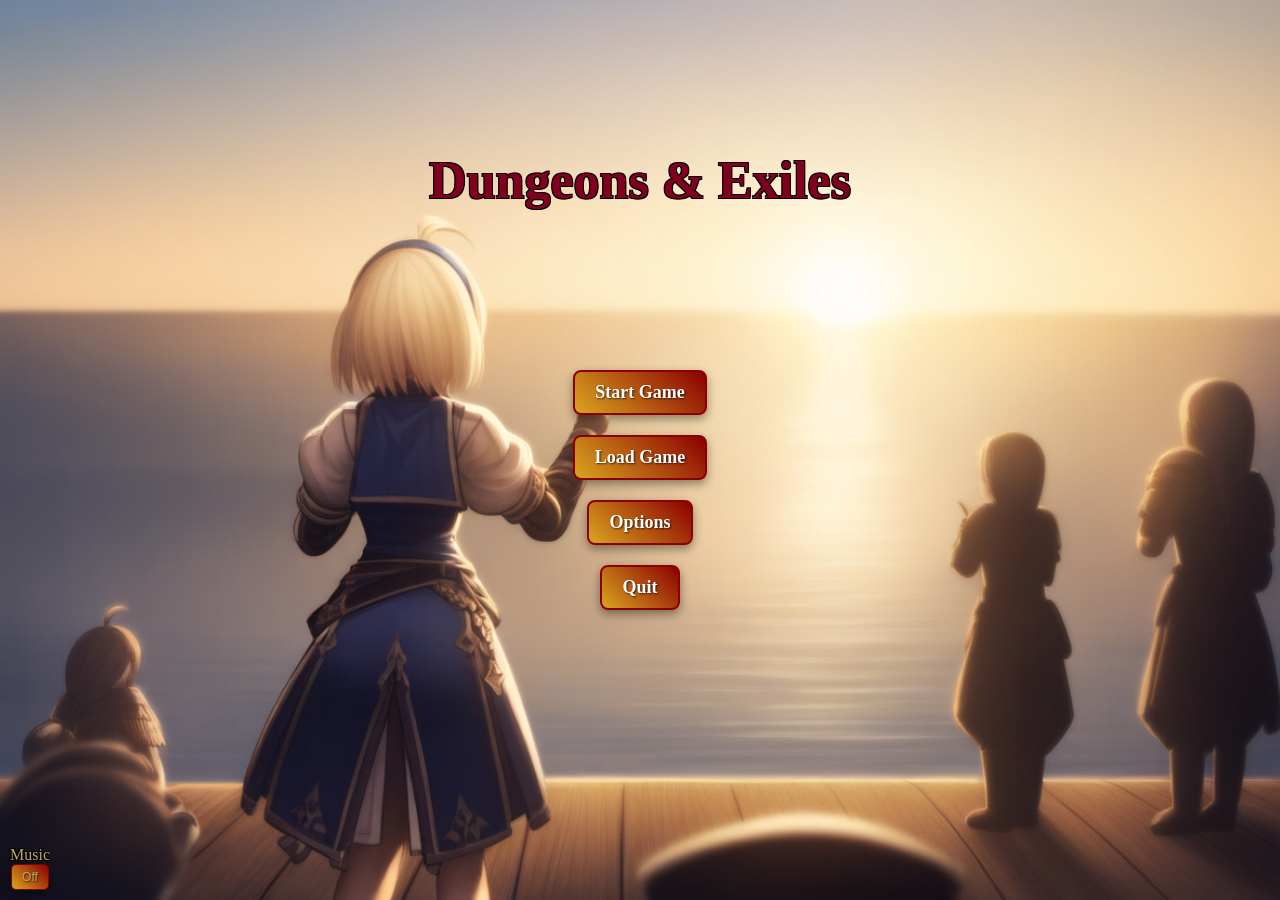
<file: 20250315/index.html>
<!DOCTYPE html>
<html lang="en">
<head>
    <meta charset="UTF-8">
    <meta name="viewport" content="width=device-width, initial-scale=1.0">
    <title>Dungeons & Exiles</title>
    <link rel="stylesheet" href="styles/button-middle-panel.css">
    <link rel="stylesheet" href="styles/button-music.css">
    <link rel="stylesheet" href="styles/button-title-menu.css">
    <link rel="stylesheet" href="styles/image-middle-panel.css">
    <link rel="stylesheet" href="styles/logs-middle-panel.css">
    <link rel="stylesheet" href="styles/menu-cheat.css">
    <link rel="stylesheet" href="styles/menu-X-close.css">
    <link rel="stylesheet" href="styles/menu-roll-panel.css">
    <link rel="stylesheet" href="styles/menu-enemy-panel.css">
    <link rel="stylesheet" href="styles/menu-action-panel.css">
    <link rel="stylesheet" href="styles/menu-story-panel.css">
    <link rel="stylesheet" href="styles/menu-status-panel.css">
    <link rel="stylesheet" href="styles/style-game-screen.css">
    <link rel="stylesheet" href="styles/style-left-panel.css">
    <link rel="stylesheet" href="styles/style-middle-panel.css">
    <link rel="stylesheet" href="styles/style-right-panel.css">
    <link rel="stylesheet" href="styles/style-title-screen.css">
    <link rel="stylesheet" href="styles/actions-clickables.css">
    <link rel="stylesheet" href="styles/window-cheat.css">
    <link rel="stylesheet" href="styles/window-delete.css">
    <link rel="stylesheet" href="styles/window-equip.css">
    <link rel="stylesheet" href="styles/window-item.css">
    <link rel="stylesheet" href="styles/window-status.css">
    <link rel="stylesheet" href="styles/window-profile.css">
    <link rel="stylesheet" href="styles/window-quit.css">
    <link rel="stylesheet" href="styles/window-quit-start-menu.css">
    <link rel="stylesheet" href="styles/window-save.css">
    <link rel="stylesheet" href="styles/window-load.css">
    <link rel="stylesheet" href="styles/styles.css">
</head>

<body>

    <!-- Main Menu -->
    <div class="start-screen" id="start-screen">
        <img src="images/title-overlay.png" alt="Title Overlay" class="background-image">
        <div class="menu">
            <h1 class="menu-title">Dungeons & Exiles</h1>
            <button class="menu-button" onclick="startGame()">Start Game</button>
            <button class="menu-button" onclick="loadGame_MainMenu()">Load Game</button>
            <button class="menu-button" onclick="openOptions()">Options</button>
            <button class="menu-button" onclick="quitGameStart()">Quit</button>
        </div>

        <!-- Music Toggle (On Main Screen) -->
        <div id="music-toggle-main" class="music-toggle">
            <p>Music</p>
            <button id="music-toggle-button-main" class="music-button" onclick="toggleMusic()">Off</button>
        </div>
    </div>
    <!-- END OF Main Menu -->

    <!-- Game Screen -->
    <div class="game-screen" id="game-screen" style="display: none;">
        <div class="game-container">
            <!-- Left Menu Panel -->
            <div class="menu-panel">
                <ul>
                    <li><a href="#" onclick="openProfileWindow(); return false;">Profile</a></li>
                    <li><a href="#" onclick="openStatusWindow(); return false;">Status</a></li>
                    <li><a href="#" onclick="openEquipWindow(); return false;">Equip</a></li>
                    <li><a href="#" onclick="openItemWindow()">Item</a></li>
                    <li><a href="#">Element Resist</a></li>
                    <li><a href="#">State Resist</a></li>
                    <li><a href="#">Records</a></li>
                    <li><a href="#">Options</a></li>
                    <li><a href="#" onclick="openSavePopup()">Save</a></li> <!-- Trigger Save Popup -->
                    <li><a href="#" onclick="openLoadPopup()">Load</a></li> <!-- Placeholder for Load Popup -->
                    <li><a href="#" onclick="quitGameGame()">Quit</a></li>
                </ul>
            </div>
        
            <!-- Fullscreen Background Overlay for Profile -->
            <div id="profile-window-overlay" class="profile-window-overlay" style="display: none;">
                <div class="profile-window-content">
                    <span class="profile-close" onclick="closeProfileWindow()">&times;</span>
                    <h2>Profile</h2>
                    <p>Name: <span class="character-name"></span></p>
                    <p>Class: <span class="character-class"></span></p>
                    <p>Race: <span class="character-race"></span></p>
                    <p>Level: <span class="character-level"></span></p>
                    
                    <hr>

                    <h3>Combat Stats</h3>
                    <p>ATK: <span id="character-atk"></span></p>
                    <p>HIT: <span id="character-hit"></span></p>
                    <p>CRI: <span id="character-cri"></span></p>
                    <p>APR: <span id="character-apr"></span></p>
                    <p>DR: <span id="character-dr"></span></p>
                    <p>AC: <span id="character-ac"></span></p>
                    <p>Damage Roll: <span id="character-damage-roll"></span></p>

                    <hr>

                    <h3>Abilities</h3>
                    <p>Strength: <span id="stat-strength"></span> (Modifier: <span id="stat-strength-mod">+3</span>)</p>
                    <p>Dexterity: <span id="stat-dexterity"></span> (Modifier: <span id="stat-dexterity-mod">+1</span>)</p>
                    <p>Constitution: <span id="stat-constitution"></span> (Modifier: <span id="stat-constitution-mod">+2</span>)</p>
                    <p>Intelligence: <span id="stat-intelligence"></span> (Modifier: <span id="stat-intelligence-mod">+0</span>)</p>
                    <p>Willpower: <span id="stat-willpower"></span> (Modifier: <span id="stat-willpower-mod">+1</span>)</p>
                    <p>Charisma: <span id="stat-charisma"></span> (Modifier: <span id="stat-charisma-mod">-1</span>)</p>
                </div>
            </div>
			
			<div id="status-window-overlay" class="status-window-overlay" style="display: none;">
				<div class="status-window-content">
					<span class="status-close" onclick="closeStatusWindow()">&times;</span>
					<h2>Status</h2>
        
					<p>Name: <span class="character-name"></span></p>
        
					<hr>
        
					<h3>Mental</h3>
					<p>Corruption: <span id="character-corruption-perc"></span></p>
					<p>Innocence: <span id="character-innocence-perc"></span></p>
					<p>Agony: <span id="character-agony-perc"></span></p>
					<p>Alcohol: <span id="character-alcohol-perc"></span></p>
        
					<hr>
        
					<h3>Mental</h3>
					<p>Dead: <span id="character-dead-status"></span></p>
					<p>Blind: <span id="character-blind-status"></span> (Duration: <span id="character-blind-duration"></span>)</p>
					<p>Paralyzed: <span id="character-paralyze-status"></span> (Duration: <span id="character-paralyze-duration"></span>)</p>
					<p>Stunned: <span id="character-stun-status"></span> (Duration: <span id="character-stun-duration"></span>)</p>
					<p>Shocked: <span id="character-shock-status"></span> (Duration: <span id="character-shock-duration"></span>)</p>
					<p>Burning: <span id="character-burning-status"></span> (Duration: <span id="character-burning-duration"></span>)</p>
					<p>Freezing: <span id="character-freezing-status"></span> (Duration: <span id="character-freezing-duration"></span>)</p>
					<p>Bleeding: <span id="character-bleeding-status"></span> (Duration: <span id="character-bleeding-duration"></span>)</p>
					<p>Vapors: <span id="character-vapors-status"></span> (Duration: <span id="character-vapors-duration"></span>)</p>
					<p>Poisoned: <span id="character-poison-status"></span> (Duration: <span id="character-poison-duration"></span>)</p>
					<p>Unconscious: <span id="character-unconscious-status"></span> (Duration: <span id="character-unconscious-duration"></span>)</p>

					<hr>
        
				</div>
			</div>

			<!-- Equipment Overlay (Popup) -->
			<div id="equip-overlay" class="equip-window-overlay" style="display: none;">
				<div id="equip-window" class="equip-window">
					<span class="close-btn" onclick="closeEquipWindow()">&times;</span>
					<h3>Equipment</h3>

					<!-- Equipment Description Box -->
					<div id="equip-description" class="equip-description-box"></div>

					<!-- Equipment List -->
					<div class="equip-list">
						<div class="equip-item">
							<label for="weapon-dropdown">Weapon:</label>
							<span id="current-weapon" class="current-item">Currently Equipped: None</span>
							<select id="weapon-dropdown"></select>
							<button class="equip-button" onclick="equipItemFromDropdown('Weapon', 'weapon-dropdown')">Equip</button>
						</div>

						<div class="equip-item">
							<label for="shield-dropdown">Shield:</label>
							<span id="current-shield" class="current-item">Currently Equipped: None</span>
							<select id="shield-dropdown"></select>
							<button class="equip-button" onclick="equipItemFromDropdown('Shield', 'shield-dropdown')">Equip</button>
						</div>

						<div class="equip-item">
							<label for="body-dropdown">Body:</label>
							<span id="current-body" class="current-item">Currently Equipped: None</span>
							<select id="body-dropdown"></select>
							<button class="equip-button" onclick="equipItemFromDropdown('Body', 'body-dropdown')">Equip</button>
						</div>
					</div>
				</div>
			</div>
		
		
		
<!-- Fullscreen Background Overlay -->
<div class="item-window-overlay" id="item-window-overlay" style="display: none;">
    <!-- Item Window (Initially Hidden) -->
    <div class="item-window" id="item-window" style="display: none;">
        <span class="close" onclick="closeItemWindow()" title="Close Window">&times;</span>
        <h2>Items</h2>
        <div class="description-box" id="description-box">Hover over an item to see its description.</div>
        <div id="item-list" class="item-list"></div>
    </div>
</div>

<!-- Save Game Popup Modal -->
<div class="save-window-overlay" id="save-popup-overlay">
    <div class="save-window">
        <span class="close-btn" onclick="closeSavePopup()">&times;</span>
        <h2>Save Game</h2>
        <div class="item-list" id="save-slot-list">
            <!-- Save slots will be dynamically inserted here -->
        </div>
        <button class="save-button" onclick="confirmSave()">Save</button>
        <button class="delete-save-button" onclick="deleteSelectedSaveSlot()" disabled>Delete</button> <!-- New delete button -->
    </div>
</div>

<!-- Delete Confirmation Popup Modal -->
<div class="delete-window-overlay" id="delete-save-prompt-overlay">
    <div class="delete-window">
        <span class="quit-close" onclick="closeSaveDeletePrompt()">&times;</span>
        <p>Are you sure you want to delete this save slot?</p>
        <button class="confirm-delete-button" onclick="confirmSaveDelete()">Yes</button>
        <button class="cancel-delete-button" onclick="closeSaveDeletePrompt()">No</button>
    </div>
</div>

<!-- Roll Panels Container -->
<div id="rollPanel" class="roll-history-panel">
    <h3 class="roll-title">Roll Panel</h3>
    <div class="roll-content">
    </div>
    <div class="resize-handle"></div> <!-- Resize handle -->
</div>

<!-- Action Panels Container -->
<div id="actionPanel" class="action-panel">
    <h3 class="action-title">Action Panel</h3>
    <div class="action-content">
        <p id="action-prompt" class="clickable-prompt" onclick="startCharacterCreation()">Click to start character creation.</p>
    </div>
    <div class="resize-handle"></div> <!-- Resize handle -->
</div>

<!-- Story Panels Container -->
<div class="story-panels-container">
    <div class="story-panel" id="storyPanel">
        <h3 class="story-title">Story Panel</h3>
        <div id="storyContent">
            <p class="intro-message">Welcome to Dungeon & Exiles.</p>
        </div>
        <div class="resize-handle"></div> <!-- Resize handle -->
    </div>
</div>

<!-- Enemy Panel Container -->
<div id="enemyPanel" class="enemy-panel">
    <h3 class="enemy-title">Enemy Panel</h3>
    <div class="enemy-content">
    </div>
    <div class="resize-handle"></div> <!-- Resize handle -->
</div>

<div id="statusPanel" class="status-panel">
    <h3 class="status-title">Status Panel</h3>
    <div id="status-name"></div> <!-- For status name -->
    <div id="status-description"></div> <!-- For status description -->
    <div id="activeEffectsContainer" class="status-effects-container"></div> <!-- Active effects container -->
    <div class="resize-handle"></div> <!-- Resize handle -->
</div>

<!-- Tooltip container that will be shown on hover -->
<div id="tooltip" class="tooltip">
    <div id="tooltip-description"></div>
    <div id="tooltip-effects"></div>
</div>


<!-- Cheat Toggle -->
<div id="cheat-toggle" class="cheat-toggle">
    <p>Cheats</p>
    <button id="cheat-toggle-button" onclick="openCheatWindow()">Open</button>
</div>

<!-- Cheat Popup -->
<div id="cheat-window-overlay" class="cheat-window-overlay" style="display: none;">
    <div class="cheat-window" id="cheat-window" style="display: block;"> <!-- Ensure the window is displayed -->
        <span class="cheat-close" onclick="closeCheatWindow()">&times;</span>
        <h2>Cheat Menu</h2>
        <div>
            <p>Current XP: <span id="cheat-xp">0</span></p> <!-- Added XP display -->
            <p>Current HP: <span id="cheat-hp">0</span></p> <!-- Added HP display -->
            <p>Current In-Game Time: <span id="cheat-date-time"></span></p>
        </div>
        <button id="add-xp-button" onclick="addXP(100)">Add 100 XP</button>
        <button id="deal-damage-button" onclick="dealDamage(1)">Deal 1 HP Damage</button>
        <button id="add-time-button" onclick="addMinutesToGameTime(30)">Add 30 Minutes</button> <!-- New button for adding time -->
    </div>
</div>

<!-- Middle Panel -->
<div class="middle-panel">
    <img src="images/home.png" alt="Decision-Based Image" class="decision-image" id="decision-image">
</div>

<!-- Right Character Panel -->
<div class="character-panel">
    <div class="character-datetime">
        <p id="character-date-time"></p>
    </div>
    <div class="character-details">
        <p><span class="character-name"></span></p>
        <p>Class: <span class="character-class"></span></p>
        <p>Level: <span class="character-level"></span></p>
        <p id="character-exp">EXP: <span id="exp">0 / 300</span></p>
        <p id="character-hp">HP: 0</p>
        <p id="character-mp">MP: 0</p>
    </div>
    <img src="" alt="Character" class="character-image">
</div>

<!-- Music Toggle (On Game Screen) -->
<div id="music-toggle-game" class="music-toggle">
    <p>Music</p>
    <button id="music-toggle-button-game" class="music-button" onclick="toggleMusic()">Off</button>
</div>
        </div>
    </div>



<!-- END OF GAME SCREEN -->

<!-- LEAVE THIS SHIT BELOW TO WORK WITH BOTH MAIN MENU AND GAME SCREEN Z-INDEX -->

<!-- Load Game Popup Modal -->
<div class="load-window-overlay" id="load-popup-overlay" style="display: none;">
    <div class="load-window">
        <span class="close-btn" onclick="closeLoadPopup()">&times;</span>
        <h2>Load Game</h2>
        <div class="item-list" id="load-slot-list">
            <!-- Load slots will be dynamically inserted here -->
        </div>
        <button class="load-button" onclick="confirmLoad()">Load</button>
        <button class="delete-load-button" onclick="deleteSelectedLoadSlot()" disabled>Delete</button> <!-- Unique delete button for load -->
    </div>
</div>

<!-- Delete Confirmation Popup Modal -->
<div class="delete-window-overlay" id="delete-load-prompt-overlay">
    <div class="delete-window">
        <span class="quit-close" onclick="closeLoadDeletePrompt()">&times;</span>
        <p>Are you sure you want to delete this save slot?</p>
        <button class="confirm-delete-button" onclick="confirmLoadDelete()">Yes</button>
        <button class="cancel-delete-button" onclick="closeLoadDeletePrompt()">No</button>
    </div>
</div>

<!-- Quit Confirmation Modal -->
<div class="quit-window-overlay" id="quit-window-overlay" style="display: none;">
    <div class="quit-window" id="quit-window" style="display: none;">
        <span class="quit-close" onclick="closeQuitWindow()">&times;</span>
        <h2>Quit Game</h2>
        <p>Are you sure you want to quit?</p>
        <button onclick="confirmQuit()">Yes</button>
        <button onclick="closeQuitWindow()">No</button>
    </div>
</div>

<!-- Background Music / Needed -->
<audio id="background-music" loop>
    <source src="audio/background-music.mp4" type="audio/mp4">
    Your browser does not support the audio tag.
</audio>

		
<!-- JavaScript Includes -->
<script src="scripts/music.js"></script>
<script src="scripts/status_effects.js"></script>
<script src="scripts/expReq.js"></script>
<script src="scripts/enemies.js"></script>
<script src="scripts/list_items.js"></script>
<script src="scripts/date&time.js"></script>
<script src="scripts/character.js"></script>
<script src="scripts/game.js"></script>
<script src="scripts/zones.js"></script>
<!-- <script src="scripts/status_effects.js"></script> -->
<script src="scripts/cheatMenu.js"></script>
<script src="scripts/resize_panel_action.js"></script>
<script src="scripts/resize_panel_status.js"></script>
<script src="scripts/resize_panel_roll.js"></script>
<script src="scripts/resize_panel_story.js"></script>
<script src="scripts/resize_panel_enemy.js"></script>
<script src="scripts/quitGameStart.js"></script>
<script src="scripts/quitGameGame.js"></script>
<script src="scripts/charactercreation.js"></script>
<script src="scripts/save&load.js"></script>
</body>
</html>
</file>
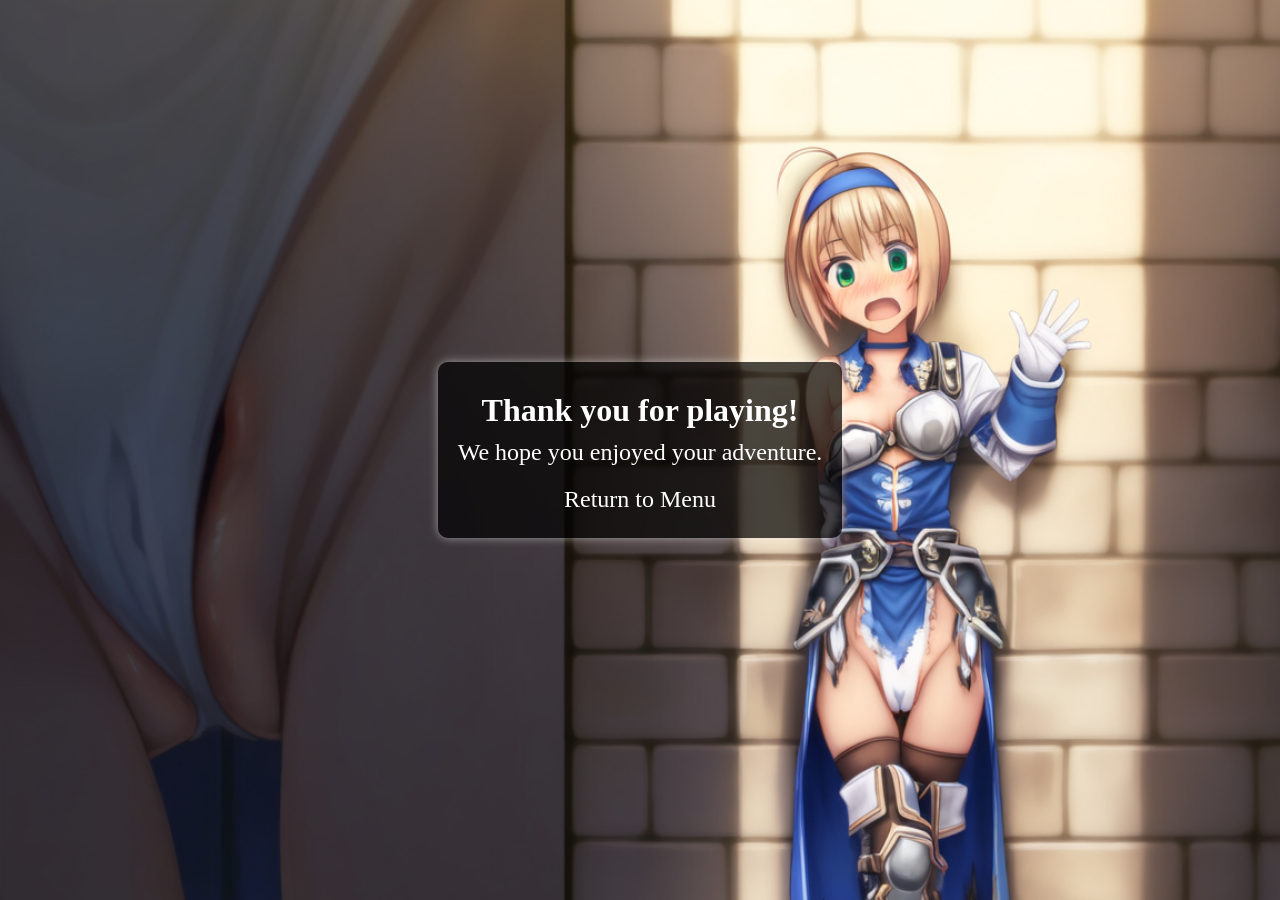
<file: 20250315/exit.html>
<!DOCTYPE html>
<html lang="en">
<head>
    <meta charset="UTF-8">
    <meta name="viewport" content="width=device-width, initial-scale=1.0">
    <title>Exit</title>
    <link rel="stylesheet" href="styles/styles-exit.css">
</head>
<body>
<div class="exit-screen">
    <h1>Thank you for playing!</h1>
    <p>We hope you enjoyed your adventure.</p>
    <p class="return-menu" style="cursor: pointer;" onclick="goBack()">Return to Menu</p>
</div>

    <script>
        function goBack() {
            window.location.href = 'index.html'; // Redirect back to the main menu
        }
    </script>
</body>
</html>
</file>
<file: 20250315/styles/button-middle-panel.css>
.game-button {
    margin: 10px; /* Space between buttons */
    padding: 10px 20px;
    font-size: 18px;
    cursor: pointer;
    border: none;
    border-radius: 5px;
    background: linear-gradient(45deg, #FFD700, #B22222); /* Gold to orange gradient */
    color: #000; /* Button text color */
    transition: background 0.3s, transform 0.2s, box-shadow 0.3s; /* Smooth transition */
    box-shadow: 0 4px 10px rgba(0, 0, 0, 0.2); /* Adds a subtle shadow */
    text-shadow: 1px 1px 2px rgba(255, 255, 255, 0.7); /* Light text shadow */
    font-family: 'MedievalSharp', cursive; /* Use the same font as the title */
    font-weight: bold; /* Make the text bold */
}

.game-button:hover {
    background: linear-gradient(45deg, #B22222, #FFD700); /* Reverse gradient on hover */
    transform: scale(1.05); /* Slightly enlarge on hover */
    box-shadow: 0 6px 15px rgba(0, 0, 0, 0.3); /* More pronounced shadow on hover */
}
</file>
<file: 20250315/styles/button-music.css>
/* Music Toggle Label and Button */
.music-toggle {
    position: fixed;
    bottom: 10px;
    left: 10px; /* Positioning the music toggle button */
    z-index: 1000;
    text-align: center;
    color: white;
    font-size: 14px;
}

.music-toggle p {
    margin: 0;
    font-size: 16px;
    color: #BBAA6A;
    text-shadow: 
        1px 1px 0 #000,  
        -1px -1px 0 #000,
        1px -1px 0 #000,
        -1px 1px 0 #000; /* Creates a thick black outline */
    font-family: 'MedievalSharp', cursive; /* Using Blackletter font */
}

/* Music Toggle Button */
#music-toggle-button-game,
#music-toggle-button-main {
    padding: 5px 10px; /* Keep the smaller padding */
    font-size: 12px; /* Keep the smaller font size */
    background: linear-gradient(45deg, #DAA520, #8B0000); /* Darker gold to deep red gradient */
    color: #BBAA6A; /* Lighter text color */
    border: 1px solid #8B0000; /* Add a subtle border */
    cursor: pointer;
    border-radius: 5px;
    transition: background 0.3s, transform 0.2s, box-shadow 0.3s; /* Add transition for smooth hover effects */
    box-shadow: 0 3px 8px rgba(0, 0, 0, 0.4); /* Darker shadow for depth */
    text-shadow: 1px 1px 2px rgba(0, 0, 0, 0.7); /* Darker text shadow */
}

/* Button hover effect */
#music-toggle-button-game:hover,
#music-toggle-button-main:hover {
    background: linear-gradient(45deg, #8B0000, #DAA520); /* Reverse gradient on hover */
    transform: scale(1.05); /* Slightly enlarge on hover */
    box-shadow: 0 5px 12px rgba(0, 0, 0, 0.6); /* Stronger shadow on hover */
}
</file>
<file: 20250315/styles/button-title-menu.css>
.menu-button {
    margin: 10px; /* Space between buttons */
    padding: 10px 20px;
    font-size: 18px;
    cursor: pointer;
    border: 2px solid #8B0000; /* Dark red border */
    border-radius: 8px; /* Slightly more rounded edges */
    background: linear-gradient(45deg, #DAA520, #8B0000); /* Darker gold to deep red gradient */
    color: #fff; /* Lighter text color for better contrast */
    transition: background 0.3s, transform 0.2s, box-shadow 0.3s; /* Smooth transition */
    box-shadow: 0 4px 10px rgba(0, 0, 0, 0.4); /* Darker shadow for more depth */
    text-shadow: 1px 1px 2px rgba(0, 0, 0, 0.7); /* Darker text shadow */
    font-family: 'MedievalSharp', cursive; /* Use the same font as the title */
    font-weight: bold; /* Make the text bold */
}

.menu-button:hover {
    background: linear-gradient(45deg, #8B0000, #DAA520); /* Reverse gradient on hover */
    transform: scale(1.05); /* Slightly enlarge on hover */
    box-shadow: 0 6px 15px rgba(0, 0, 0, 0.6); /* Stronger shadow on hover */
}
</file>
<file: 20250315/styles/image-middle-panel.css>
.decision-image {
    flex: 1; /* Take up remaining space */
    display: block;
    background-color: #1a1a1a;
    padding: 10px; /* Optional: Add padding around the image */
    border-radius: 8px; /* Optional: Round the corners of the background */
    color: white;
    max-width: 90%; /* Limit image width */
    max-height: 70%; /* Limit image height */
    object-fit: contain; /* Ensure the image scales proportionally */
    margin-top: 20px; /* Space between image and top of the panel */
    -webkit-mask-image: radial-gradient(ellipse at center,, white 20%, transparent 60%);
    mask-image: radial-gradient(ellipse at center, white 20%, transparent 60%);
}
</file>
<file: 20250315/styles/logs-middle-panel.css>
/* Log Panels Container */
.log-panels-container {
    display: flex; /* Display log panels side by side */
    gap: 20px; /* Add space between the panels */
    justify-content: space-between; /* Space out panels evenly */
    align-items: flex-start; /* Align panels at the top */
    width: 100%; /* Ensure full width usage */
    padding-bottom: 20px; /* Add buffer room from the bottom */
    margin-top: 20px; /* Add margin from content above */
}



/* Log Panel Style (Primary Log) */
.log-panel {
    position: relative; /* Keep it relative */
    width: 60%; /* Slightly wider than the roll log panel */
    height: 300px; /* Fixed height for log panel */
    background: linear-gradient(135deg, #444, #222); /* Gradient background */
    border: 2px solid #666; /* Border color */
    border-radius: 10px; /* Rounded corners */
    box-shadow: 0 4px 15px rgba(0, 0, 0, 0.5); /* Subtle shadow */
    overflow-y: scroll; /* Enable vertical scrolling */
    overflow-x: hidden; /* Prevent horizontal scrolling */
    padding: 20px; /* Extra padding for log panel */
    margin-bottom: 10px; /* Buffer from the bottom */
    margin-left: 20px; /* Add space between log-panel and right container edge */
    color: #eaeaea; /* Text color */
    font-family: 'Arial', sans-serif; /* Font style */
    line-height: 1.5; /* Line spacing */
    flex-shrink: 0; /* Prevent shrinking */
}

/* Scrollbar Customization */
.log-panel::-webkit-scrollbar {
    width: 10px; /* Same width for both scrollbars */
}

.log-panel::-webkit-scrollbar-thumb {
    background: #555; /* Color of scrollbar thumb */
    border-radius: 10px; /* Rounded scrollbar thumb */
}

.log-panel::-webkit-scrollbar-thumb:hover {
    background: #777; /* Color of scrollbar thumb on hover */
}
</file>
<file: 20250315/styles/menu-cheat.css>
/* Cheat Menu Label and Button */
.cheat-toggle {
    position: fixed; /* Keep it in place */
    bottom: 10px; /* Position from the bottom */
    left: 60px; /* Positioned to the right of the music button */
    z-index: 1000;
    text-align: center;
    color: white;
    font-size: 14px;
}

.cheat-toggle p {
    margin: 0;
    font-size: 16px;
    color: #BBAA6A;
    text-shadow: 
        1px 1px 0 #000,  
        -1px -1px 0 #000,
        1px -1px 0 #000,
        -1px 1px 0 #000; /* Creates a thick black outline */
    font-family: 'MedievalSharp', cursive; /* Use Blackletter font */
}

/* Cheat Toggle Button */
#cheat-toggle-button {
    padding: 5px 10px; /* Keep smaller padding */
    font-size: 12px; /* Keep smaller font size */
    background: linear-gradient(45deg, #DAA520, #8B0000); /* Darker gold to deep red gradient */
    color: #BBAA6A; /* Lighter text color */
    border: 1px solid #8B0000; /* Subtle dark red border */
    cursor: pointer;
    border-radius: 5px;
    transition: background 0.3s, transform 0.2s, box-shadow 0.3s; /* Smooth transition */
    box-shadow: 0 3px 8px rgba(0, 0, 0, 0.4); /* Darker shadow for depth */
    text-shadow: 1px 1px 2px rgba(0, 0, 0, 0.7); /* Darker text shadow */
    font-family: 'MedievalSharp', cursive; /* Keep the same font as other buttons */

}

/* Button hover effect */
#cheat-toggle-button:hover {
    background: linear-gradient(45deg, #8B0000, #DAA520); /* Reverse gradient on hover */
    transform: scale(1.05); /* Slightly enlarge on hover */
    box-shadow: 0 5px 12px rgba(0, 0, 0, 0.6); /* Stronger shadow on hover */
}

}

/* Popup styles */
.cheat-popup {
    display: none; /* Hidden by default */
    position: fixed; /* Stay in place */
    z-index: 1001; /* Sit on top */
    left: 50%; /* Center horizontally */
    top: 50%; /* Center vertically */
    transform: translate(-50%, -50%); /* Perfect centering */
    width: 80%; /* Limit width */
    max-width: 600px; /* Max width similar to item menu */
    background-color: rgba(0, 0, 0, 0.7); /* Transparent black background */
    padding: 30px; /* Spacing inside the modal */
    border-radius: 10px; /* Rounded corners */
    box-shadow: 0 4px 15px rgba(0, 0, 0, 0.5); /* Shadow for depth */
    color: #BBAA6A; /* Text color */
    overflow-y: auto; /* Allow scrolling if content overflows */
    z-index: 2; /* Ensure it's above the blur background */
}

/* Button styles in popup */
#add-xp-button,
#deal-damage-button {
    padding: 8px 16px;
    font-size: 12px;
    cursor: pointer;
    border: none;
    border-radius: 5px;
    background: linear-gradient(45deg, #FFD700, #B22222); /* Gold to orange gradient */
    color: #000; /* Button text color */
    transition: background 0.3s, transform 0.2s, box-shadow 0.3s; /* Smooth transition */
    box-shadow: 0 4px 10px rgba(0, 0, 0, 0.2); /* Adds a subtle shadow */
    text-shadow: 1px 1px 2px rgba(255, 255, 255, 0.7); /* Light text shadow */
    font-family: 'MedievalSharp', cursive; /* Use the same font as the title */
    font-weight: bold; /* Make the text bold */
}

#add-xp-button:hover,
#deal-damage-button:hover {
    background: linear-gradient(45deg, #B22222, #FFD700); /* Reverse gradient on hover */
    transform: scale(1.05); /* Slightly enlarge on hover */
    box-shadow: 0 6px 15px rgba(0, 0, 0, 0.3); /* More pronounced shadow on hover */
}

/* Close Button for the Cheat Menu */
.cheat-popup .close-btn {
    position: absolute;
    top: 10px;
    right: 10px;
    font-size: 30px;
    font-weight: bold;
    color: #BBAA6A;
    cursor: pointer;
}

.cheat-popup .close-btn:hover {
    color: red; /* Change color on hover */
}
</file>
<file: 20250315/styles/menu-X-close.css>
/* Gold X Close Button for Profile and Items */
.close {
    color: #BBAA6A; /* Gold color for the close button */
    float: right;
    font-size: 28px;
    font-weight: bold;
    margin-top: -10px;
    margin-right: -10px;
}

.close:hover,
.close:focus {
    color: #ff0000; /* Change to red on hover or focus */
    text-decoration: none;
    cursor: pointer;
}
</file>
<file: 20250315/styles/menu-roll-panel.css>
/* Roll History Panel - Movable and Resizable */
.roll-history-panel {
    position: fixed; /* Absolute position to make it movable */
    bottom: 290px; /* Initial placement */
    left: 300px; /* Initial left placement */
    width: 275px; /* Full width of the menu panel */
    max-width: 600px; /* Set max width for resizing */
    min-width: 200px; /* Set min width for resizing */
	min-height: 150px; /* Minimum height to prevent drastic resizing */
    max-height: 750px; /* Optional: Set a max height */
    height: 550px; /* Initial height */
    background: rgba(68, 68, 68, 0.8); /* Semi-transparent dark background */
    border: 2px solid #666; /* Border color */
    border-radius: 10px; /* Rounded corners */
    box-shadow: 0 4px 15px rgba(0, 0, 0, 0.5); /* Subtle shadow */
    color: #BBAA6A; /* Text color */
    font-family: 'Arial', sans-serif; /* Font style */
    line-height: 1.5; /* Line spacing */
    resize: both; /* Allow both horizontal and vertical resizing */
    overflow: auto; /* Allow content scrolling */
    cursor: move; /* Show move cursor */
    z-index: 1000; /* Ensure it stays above other elements */
}

/* Sticky Title for Roll Panel */
.roll-title {
    top: 0; /* Position it at the top of the panel */
	margin: 0; /* Remove default margin */
    background: rgba(68, 68, 68, 0.8); /* Semi-transparent background for title */
    padding: 5px; /* Padding for the title */
    font-size: 1.1em; /* Adjust font size */
    font-weight: bold; /* Make the title bold */
    cursor: move; /* Indicate draggable title */
    user-select: none; /* Prevent text selection while dragging */
    color: #BBAA6A; /* Gold color for the roll history panel */
    z-index: 1003; /* Ensure it is above the scrollable content */
	position: sticky;
}

/* Roll Content */
.roll-content {
    max-height: calc(100% - 50px); /* Adjust based on title height */
    overflow-y: auto; /* Allow scrolling for the content */
}

/* Scrollbar Customization */
.roll-history-panel::-webkit-scrollbar {
    width: 10px; /* Set width for the scrollbar */
}

.roll-history-panel::-webkit-scrollbar-thumb {
    background: #555; /* Color of scrollbar thumb */
    border-radius: 10px; /* Rounded scrollbar thumb */
}

.roll-history-panel::-webkit-scrollbar-thumb:hover {
    background: #777; /* Color of scrollbar thumb on hover */
}
</file>
<file: 20250315/styles/menu-enemy-panel.css>
/* Roll History Panel - Movable and Resizable */
.enemy-panel {
    position: fixed; /* Absolute position to make it movable */
    bottom: 855px; /* Initial placement */
    left: 300px; /* Initial left placement */
    width: 275px; /* Full width of the menu panel */
    max-width: 600px; /* Set max width for resizing */
    min-width: 200px; /* Set min width for resizing */
	min-height: 150px; /* Minimum height to prevent drastic resizing */
    max-height: 750px; /* Optional: Set a max height */
    height: 250px; /* Initial height */
    background: rgba(68, 68, 68, 0.8); /* Semi-transparent dark background */
    border: 2px solid #666; /* Border color */
    border-radius: 10px; /* Rounded corners */
    box-shadow: 0 4px 15px rgba(0, 0, 0, 0.5); /* Subtle shadow */
    color: #BBAA6A; /* Text color */
    font-family: 'Arial', sans-serif; /* Font style */
    line-height: 1.5; /* Line spacing */
    resize: both; /* Allow both horizontal and vertical resizing */
    overflow: auto; /* Allow content scrolling */
    cursor: move; /* Show move cursor */
    z-index: 1000; /* Ensure it stays above other elements */
}

/* Sticky Title for Roll Panel */
.enemy-title {
    top: 0; /* Position it at the top of the panel */
	margin: 0; /* Remove default margin */
    background: rgba(68, 68, 68, 0.8); /* Semi-transparent background for title */
    padding: 5px; /* Padding for the title */
    font-size: 1.1em; /* Adjust font size */
    font-weight: bold; /* Make the title bold */
    cursor: move; /* Indicate draggable title */
    user-select: none; /* Prevent text selection while dragging */
    color: #BBAA6A; /* Gold color for the roll history panel */
    z-index: 1003; /* Ensure it is above the scrollable content */
	position: sticky;
}

/* Roll Content */
.enemy-content {
    max-height: calc(100% - 50px); /* Adjust based on title height */
    overflow-y: auto; /* Allow scrolling for the content */
}

/* Scrollbar Customization */
.enemy-panel::-webkit-scrollbar {
    width: 10px; /* Set width for the scrollbar */
}

.enemy-panel::-webkit-scrollbar-thumb {
    background: #555; /* Color of scrollbar thumb */
    border-radius: 10px; /* Rounded scrollbar thumb */
}

.enemy-panel::-webkit-scrollbar-thumb:hover {
    background: #777; /* Color of scrollbar thumb on hover */
}

/* Flexbox layout for enemy info line */
.enemy-info-line {
    display: flex;
    justify-content: space-between;
    align-items: center;
    padding: 5px 0;
}

/* Style for the enemy entries */
.enemy-entry {
    padding: 10px;
    cursor: pointer;
    border-bottom: 1px solid #666; /* Divider between enemies */
}

.enemy-entry:hover {
    background-color: rgba(255, 255, 255, 0.2); /* Light background on hover */
}

/* Clickable enemy name */
.clickable-enemy {
    color: #BBAA6A;
}

/* Highlight selected enemy */
.enemy-selected {
    background-color: rgba(255, 223, 0, 0.3); /* Highlight with yellowish background */
    border-left: 4px solid #FFD700; /* Golden border to indicate selection */
}

/* Hidden enemy description */
.enemy-description {
    margin-top: 5px;
    padding: 5px;
    background: rgba(68, 68, 68, 0.9); /* Dark background for description */
    border-radius: 5px;
    font-size: 0.9em;
    color: #fff;
}
</file>
<file: 20250315/styles/menu-action-panel.css>
/* Roll History Panel - Movable and Resizable */
.action-panel {
    position: fixed; /* Absolute position to make it movable */
    bottom: 500px; /* Initial placement */
    right: 55px; /* Initial left placement */
    width: 275px; /* Full width of the menu panel */
    max-width: 600px; /* Set max width for resizing */
    min-width: 200px; /* Set min width for resizing */
	min-height: 150px; /* Minimum height to prevent drastic resizing */
    max-height: 500px; /* Optional: Set a max height */
    height: 350px; /* Initial height */
    background: rgba(68, 68, 68, 0.8); /* Semi-transparent dark background */
    border: 2px solid #666; /* Border color */
    border-radius: 10px; /* Rounded corners */
    box-shadow: 0 4px 15px rgba(0, 0, 0, 0.5); /* Subtle shadow */
    color: #BBAA6A; /* Text color */
    font-family: 'Arial', sans-serif; /* Font style */
    line-height: 1.5; /* Line spacing */
    resize: both; /* Allow both horizontal and vertical resizing */
    overflow: auto; /* Allow content scrolling */
    cursor: move; /* Show move cursor */
    z-index: 1000; /* Ensure it stays above other elements */
}

/* Sticky Title for Roll Panel */
.action-title {
    top: 0; /* Position it at the top of the panel */
	margin: 0; /* Remove default margin */
    background: rgba(68, 68, 68, 0.8); /* Semi-transparent background for title */
    padding: 5px; /* Padding for the title */
    font-size: 1.1em; /* Adjust font size */
    font-weight: bold; /* Make the title bold */
    cursor: move; /* Indicate draggable title */
    user-select: none; /* Prevent text selection while dragging */
    color: #BBAA6A; /* Gold color for the roll history panel */
    z-index: 1003; /* Ensure it is above the scrollable content */
	position: sticky;
}

/* Roll Content */
.action-content {
    max-height: calc(100% - 50px); /* Adjust based on title height */
    overflow-y: auto; /* Allow scrolling for the content */
}

/* Scrollbar Customization */
.action-panel::-webkit-scrollbar {
    width: 10px; /* Set width for the scrollbar */
}

.action-panel::-webkit-scrollbar-thumb {
    background: #555; /* Color of scrollbar thumb */
    border-radius: 10px; /* Rounded scrollbar thumb */
}

.action-panel::-webkit-scrollbar-thumb:hover {
    background: #777; /* Color of scrollbar thumb on hover */
}
</file>
<file: 20250315/styles/menu-story-panel.css>
.story-panels-container {
    position: relative; /* Ensure child elements can be positioned absolutely */
}

/* Roll History Panel - Movable and Resizable */
.story-panel {
    position: fixed; /* Absolute position to make it movable */
    bottom: 25px; /* Initial placement */
    left: 450px; /* Initial left placement */
    width: 1000px; /* Full width of the menu panel */
    max-width: 1500px; /* Set max width for resizing */
    min-width: 500px; /* Set min width for resizing */
	min-height: 150px; /* Minimum height to prevent drastic resizing */
    max-height: 500px; /* Optional: Set a max height */
    height: 250px; /* Initial height */
    background: rgba(68, 68, 68, 0.8); /* Semi-transparent dark background */
    border: 2px solid #666; /* Border color */
    border-radius: 10px; /* Rounded corners */
    box-shadow: 0 4px 15px rgba(0, 0, 0, 0.5); /* Subtle shadow */
    color: #BBAA6A; /* Text color */
    font-family: 'Arial', sans-serif; /* Font style */
    line-height: 1.5; /* Line spacing */
    resize: both; /* Allow both horizontal and vertical resizing */
    overflow: auto; /* Allow content scrolling */
    cursor: move; /* Show move cursor */
    z-index: 1000; /* Ensure it stays above other elements */
}

/* Sticky Title for Roll Panel */
.story-title {
    top: 0; /* Position it at the top of the panel */
	margin: 0; /* Remove default margin */
    background: rgba(68, 68, 68, 0.8); /* Semi-transparent background for title */
    padding: 5px; /* Padding for the title */
    font-size: 1.1em; /* Adjust font size */
    font-weight: bold; /* Make the title bold */
    cursor: move; /* Indicate draggable title */
    user-select: none; /* Prevent text selection while dragging */
    color: #BBAA6A; /* Gold color for the roll history panel */
    z-index: 1003; /* Ensure it is above the scrollable content */
	position: sticky;
}

/* Roll Content */
.story-content {
    max-height: calc(100% - 50px); /* Adjust based on title height */
    overflow-y: auto; /* Allow scrolling for the content */
}

/* Content Area for Story Text */
#storyContent {
    max-height: calc(100% - 50px); /* Make it fill the remaining space */
    overflow-y: auto;

    color: #BBAA6A; /* Ensure it matches the panel text color */
    background-color: transparent; /* Remove white background */
}


/* Scrollbar Customization */
.story-panel::-webkit-scrollbar {
    width: 10px; /* Set width for the scrollbar */
}

.story-panel::-webkit-scrollbar-thumb {
    background: #555; /* Color of scrollbar thumb */
    border-radius: 10px; /* Rounded scrollbar thumb */
}

.story-panel::-webkit-scrollbar-thumb:hover {
    background: #777; /* Color of scrollbar thumb on hover */
}
</file>
<file: 20250315/styles/menu-status-panel.css>
/* Roll History Panel - Movable and Resizable */
.status-panel {
    position: fixed; /* Absolute position to make it movable */
    bottom: 225px; /* Initial placement */
    right: 50px; /* Initial left placement */
    width: 275px; /* Full width of the menu panel */
    max-width: 600px; /* Set max width for resizing */
    min-width: 200px; /* Set min width for resizing */
	min-height: 150px; /* Minimum height to prevent drastic resizing */
    max-height: 750px; /* Optional: Set a max height */
    height: 250px; /* Initial height */
    background: rgba(68, 68, 68, 0.8); /* Semi-transparent dark background */
    border: 2px solid #666; /* Border color */
    border-radius: 10px; /* Rounded corners */
    box-shadow: 0 4px 15px rgba(0, 0, 0, 0.5); /* Subtle shadow */
    color: #BBAA6A; /* Text color */
    font-family: 'Arial', sans-serif; /* Font style */
    line-height: 1.5; /* Line spacing */
    resize: both; /* Allow both horizontal and vertical resizing */
    overflow: auto; /* Allow content scrolling */
    cursor: move; /* Show move cursor */
    z-index: 1000; /* Ensure it stays above other elements */
}

/* Sticky Title for Roll Panel */
.status-title {
    top: 0; /* Position it at the top of the panel */
	margin: 0; /* Remove default margin */
    background: rgba(68, 68, 68, 0.8); /* Semi-transparent background for title */
    padding: 5px; /* Padding for the title */
    font-size: 1.1em; /* Adjust font size */
    font-weight: bold; /* Make the title bold */
    cursor: move; /* Indicate draggable title */
    user-select: none; /* Prevent text selection while dragging */
    color: #BBAA6A; /* Gold color for the roll history panel */
    z-index: 1003; /* Ensure it is above the scrollable content */
	position: sticky;
}

/* Roll Content */
.status-content {
    max-height: calc(100% - 50px); /* Adjust based on title height */
    overflow-y: auto; /* Allow scrolling for the content */
}

/* Scrollbar Customization */
.status-panel::-webkit-scrollbar {
    width: 10px; /* Set width for the scrollbar */
}

.status-panel::-webkit-scrollbar-thumb {
    background: #555; /* Color of scrollbar thumb */
    border-radius: 10px; /* Rounded scrollbar thumb */
}

.status-panel::-webkit-scrollbar-thumb:hover {
    background: #777; /* Color of scrollbar thumb on hover */
}



.tooltip {
    position: absolute;
    background-color: rgba(0, 0, 0, 0.8);
    color: #BBAA6A;
    border-radius: 5px;
    padding: 10px;
    display: none; /* Hidden by default */
    z-index: 1000;
    max-width: 250px;
    box-shadow: 0 0 10px rgba(0, 0, 0, 0.3);
}

.status-name {
    cursor: pointer; /* Make status name clickable */
}

.status-effect {
    margin-bottom: 5px;
}

.tooltip p {
    margin: 0;
}
</file>
<file: 20250315/styles/style-game-screen.css>
/* Game screen styling */
.game-screen {
    display: flex;
    flex-direction: column;
    height: 100vh; /* Full viewport height */
}

.game-container {
    display: flex;
    flex: 1; /* Take up remaining space */
    position: relative; /* Ensure child elements are positioned relative to this */
}
</file>
<file: 20250315/styles/style-left-panel.css>
/* Menu Panel Container */
.menu-panel {
    width: 175px; /* Set a fixed width for the menu */
    background: rgba(0, 0, 0, 0.8); /* Semi-transparent dark background */
    padding: 20px; /* Inner spacing */
    box-shadow: 0 4px 15px rgba(0, 0, 0, 0.5); /* Subtle shadow for depth */
    position: relative; /* Allow positioning of child elements */
    height: 100vh; /* Full viewport height for the panel */
    display: flex;
    flex-direction: column;
    justify-content: space-between; /* Space out items from top to bottom */
}

/* Top Buttons */
.menu-panel ul {
    list-style-type: none; /* Remove default bullet points */
    padding: 0; /* Remove default padding */
    margin: 0; /* Margin from other elements */
}

.menu-panel li {
    margin: 15px 0; /* Space between menu items */
}

.menu-panel a {
    text-decoration: none; /* Remove underline */
    color: #BBAA6A; /* Text color */
    font-size: 18px; /* Font size */
    font-weight: bold; /* Bold text */
    display: block; /* Make the entire area clickable */
    padding: 3px 5px; /* Padding for a larger clickable area */
    border-radius: 5px; /* Rounded corners for links */
    transition: background 0.3s, color 0.3s; /* Smooth transition for hover effects */
}

/* Hover effect */
.menu-panel a:hover {
    background: rgba(255, 165, 0, 0.7); /* Orange background on hover */
    color: #000; /* Change text color to black */
}

/* Bottom Buttons */
.menu-panel .bottom-buttons {
    display: flex;
    flex-direction: column;
    gap: 10px; /* Space between the buttons */
    margin-top: auto; /* Push buttons to the bottom */
}

.bottom-buttons button {
    padding: 10px 15px;
    background-color: #333;
    color: #fff;
    border: 2px solid #666;
    border-radius: 5px;
    font-weight: bold;
    transition: background 0.3s, color 0.3s;
}

.bottom-buttons button:hover {
    background-color: rgba(255, 165, 0, 0.7); /* Orange background on hover */
    color: #000;
}
</file>
<file: 20250315/styles/style-middle-panel.css>
/* Middle Panel for Styling and Log */
.middle-panel {
    background-color: #1a1a1a;
    flex: 1; /* Take up remaining space */
    flex-shrink: 0; /* Prevent shrinking */
    display: flex;
    flex-direction: column; /* Stack the grid and log vertically */
    align-items: center; /* Center align content */
    overflow: hidden; /* Prevent overflow */
}
</file>
<file: 20250315/styles/style-right-panel.css>
.character-panel {
    width: 20%; /* Right panel */
    background-color: black;
    display: flex;
    flex-direction: column; /* Stack children vertically */
    justify-content: flex-start; /* Align items at the top */
    align-items: flex-start; /* Align items to the left */
    padding: 10px; /* Add padding around the panel */
    flex-shrink: 0; /* Prevent shrinking */
}

.character-details {
    color: #BBAA6A; /* Gold text color to match the profile panel */
    font-size: 18px; /* Make the text smaller */
    margin-bottom: 10px; /* Space between details and other elements */
    padding-right: 15px; /* Add padding to the right to create space from the border */
    align-self: flex-start; /* Align text to the top left */
    text-align: left; /* Ensure text is aligned left */
}
.character-image {
    max-width: 100%;
    height: auto;
	    padding: 10px; /* Optional: Add padding around the image */
	margin-top: 350px;
    border-radius: 8px; /* Optional: Round the corners of the background */
	    object-fit: contain; /* Ensure the image scales proportionally */
	-webkit-mask-image: radial-gradient(ellipse at center,, white 20%, transparent 70%);
    mask-image: radial-gradient(ellipse at center, white 20%, transparent 70%);
}

.character-datetime {
    color: #BBAA6A; /* Gold text color to match character details */
    font-size: 16px; /* Adjust size as needed */
    margin-bottom: 10px; /* Space between time and character details */
    text-align: left; /* Align to the left */
    padding-right: 15px; /* Optional padding for spacing */
    align-self: flex-start;
</file>
<file: 20250315/styles/style-title-screen.css>
.start-screen {
    position: fixed;
    width: 100%;
    height: 100vh; /* Full height */
    display: flex;
    justify-content: center;
    align-items: center;
}

.background-image {
    position: absolute; /* Make it absolute */
    top: 0;
    left: 0;
    width: 100%; /* Cover the full width */
    height: 100%; /* Cover the full height */
    object-fit: cover; /* Cover the whole screen */
    z-index: -1; /* Send the image behind the menu */
}

.menu {
    color: white; /* Menu text color */
    text-align: center;
    z-index: 1; /* Bring menu to the front */
    position: relative; /* Make it relative to its parent */
    display: flex; /* Use flexbox for layout */
    flex-direction: column; /* Stack buttons vertically */
    align-items: center; /* Center align items */
    padding-top: 50px; /* Adjust this value to move the title higher or lower */
}

.menu-title {
    margin-bottom: 150px; /* Space below the title */
    margin-top: -180px; /* Decrease this value to move the title higher */
    font-size: 3.25em; /* Adjust size as needed */
    color: #800020;
    text-shadow: 
        1px 1px 0 #000,  
        -1px -1px 0 #000,
        1px -1px 0 #000,
        -1px 1px 0 #000; /* Creates a thick black outline */
    font-family: 'MedievalSharp', cursive; /* Using Blackletter font */
}
</file>
<file: 20250315/styles/actions-clickables.css>
/* Base style for the clickable prompt */
.clickable-prompt {
    color: #BBAA6A; /* Gold text */
    cursor: pointer; /* Change cursor to pointer */
    padding: 8px 10px; /* Add padding for better spacing */
    border-radius: 5px; /* Rounded corners for aesthetics */
    transition: background-color 0.3s ease, color 0.3s ease; /* Smooth transition */
	            font-weight: bold; /* Make text bold */
    display: block; /* Allow padding and background to fit the text */
    margin: 4px; /* Add a slight margin to create space around the box */

}

/* Hover effect */
.clickable-prompt:hover {
    background-color: rgba(255, 165, 0, 0.8); /* Dark orange background on hover */
    color: black; /* Change text color to black on hover */
	    padding: 8px 10px; /* Maintain padding on hover for consistency */

}

/* Optional: Adding icons */
.clickable-prompt::before {
    content: '▶'; /* Unicode for right arrow */
    margin-right: 5px; /* Space between icon and text */
    font-weight: bold; /* Bold icon for visibility */
}
</file>
<file: 20250315/styles/window-cheat.css>
.cheat-window-overlay {
    display: none; /* Hidden by default */
    position: fixed; /* Stay in place */
    z-index: 1001; /* Below the modal content */
    left: 0;
    top: 0;
    width: 100%; /* Full width */
    height: 100%; /* Full height */
    background-color: rgba(0, 0, 0, 0.5); /* Dark background with transparency */
    backdrop-filter: blur(5px); /* Adds blur to the entire background */
}

.cheat-window {
    position: absolute; /* Center the modal */
    z-index: 1001; /* Above the background overlay */
    left: 50%; /* Center horizontally */
    top: 50%; /* Center vertically */
    transform: translate(-50%, -50%); /* Perfect centering */
    width: 80%; /* Limit width */
    max-width: 600px; /* Max width */
    background-color: rgba(0, 0, 0, 0.7); /* Black background with slight transparency */
    padding: 30px; /* Spacing inside the modal */
    border-radius: 10px; /* Rounded corners */
    box-shadow: 0 4px 15px rgba(0, 0, 0, 0.5); /* Shadow for depth */
    color: #BBAA6A; /* Gold text color for a regal feel */
    overflow-y: auto; /* Allow scrolling if content overflows */

	    /* Center text */
    text-align: center; /* Center text inside the modal */
}

/* Close button style */
.cheat-close {
    position: absolute;
    top: 10px;
    right: 10px;
    font-size: 30px;
    font-weight: bold;
    color: #BBAA6A; /* Gold color for the close button */
    cursor: pointer;
}

.cheat-window h2 {
    color: #BBAA6A; /* Gold color for the heading */
}
</file>
<file: 20250315/styles/window-delete.css>
.delete-window-overlay {
    display: none; /* Hidden by default */
    position: fixed; /* Stay in place */
    z-index: 1001; /* Below the modal content */
    left: 0;
    top: 0;
    width: 100%; /* Full width */
    height: 100%; /* Full height */
    background-color: rgba(0, 0, 0, 0.5); /* Dark background with transparency */
    backdrop-filter: blur(5px); /* Adds blur to the entire background */
}

.delete-window {
    position: absolute; /* Center the modal */
    z-index: 1001; /* Above the background overlay */
    left: 50%; /* Center horizontally */
    top: 50%; /* Center vertically */
    transform: translate(-50%, -50%); /* Perfect centering */
    width: 80%; /* Limit width */
    max-width: 600px; /* Max width */
    background-color: rgba(0, 0, 0, 0.7); /* Black background with slight transparency */
    padding: 30px; /* Spacing inside the modal */
    border-radius: 10px; /* Rounded corners */
    box-shadow: 0 4px 15px rgba(0, 0, 0, 0.5); /* Shadow for depth */
    color: #BBAA6A; /* Gold text color for a regal feel */
    overflow-y: auto; /* Allow scrolling if content overflows */
    text-align: center; /* Center text inside the modal */
}

/* Close button style */
.quit-close {
    position: absolute;
    top: 10px;
    right: 10px;
    font-size: 30px;
    font-weight: bold;
    color: #BBAA6A; /* Gold color for the close button */
    cursor: pointer;
}

.delete-window h2 {
    color: #BBAA6A; /* Gold color for the heading */
}
</file>
<file: 20250315/styles/window-equip.css>
/* Fullscreen Background Overlay for Equipment Window */
.equip-window-overlay {
    display: none;
    position: fixed;
    z-index: 1001;
    left: 0;
    top: 0;
    width: 100%;
    height: 100%;
    background-color: rgba(0, 0, 0, 0.5);
    backdrop-filter: blur(5px);
}

/* Equipment Popup Modal Content */
.equip-window {
    display: none;
    position: fixed;
    z-index: 1000;
    left: 50%;
    top: 50%;
    transform: translate(-50%, -50%);
    width: 80%;
    max-width: 600px;
    background-color: rgba(0, 0, 0, 0.7);
    padding: 30px;
    border-radius: 10px;
    box-shadow: 0 4px 15px rgba(0, 0, 0, 0.5);
    color: #BBAA6A;
    overflow-y: auto;
	height: 70%; /* Adjust the height to your preference */
    max-height: 80vh; /* Sets a maximum height relative to the viewport height */
}

/* Close Button for Equipment Window */
.equip-window .close-btn {
    position: absolute;
    top: 10px;
    right: 10px;
    font-size: 30px;
    font-weight: bold;
    color: #BBAA6A;
    cursor: pointer;
}

.equip-window .close-btn:hover {
    color: red;
}

/* Title Styling for Equipment Window (Larger Font and Bold) */
.equip-window h3 {
    font-size: 24px; /* Slightly larger title font */
    font-weight: bold;
    color: #BBAA6A;
    margin-bottom: 20px;
}

/* Equipment Item Layout */
.equip-item {
    display: flex;
    flex-direction: column; /* Stack elements vertically */
    align-items: flex-start; /* Align items to the start of each row */
    gap: 5px; /* Add space between elements */
    margin-bottom: 15px; /* Add space below each equip item */
    padding: 10px;
    border-bottom: 1px solid #666;
}

.equip-item label {
    font-weight: bold;
    color: #BBAA6A;
}

.equip-item select {
    width: 100%; /* Full width of the item box */
    max-width: 200px; /* Limit dropdown width */
    padding: 5px;
    margin-top: 5px;
    font-size: 16px;
}

/* Golden text for equipment item names */
.equip-name {
    cursor: pointer;
    color: #BBAA6A;
    font-weight: bold; /* Bold text */
    text-decoration: underline; /* Underline the item name */
}

/* Styling for equipment weight and quantity */
.equip-weight,
.equip-quantity {
    margin-left: 10px;
    color: #BBAA6A;
}

/* Equipment List */
.equip-list {
    max-height: calc(100% - 50px); /* Adjust this based on the padding and description height */
    overflow-y: auto;
    padding-right: 10px; /* Adds padding to avoid content touching the scrollbar */

}

/* Equipment Description Box */
.equip-description-box {
    background-color: #444;
    color: #BBAA6A;
    padding: 10px;
    border-radius: 5px;
    margin-bottom: 10px;
    position: sticky;
    top: 0;
    z-index: 10;
    font-style: italic;
	min-height: 20px; /* Set a fixed height */
	max-height: 50px;
	overflow-y: auto;
}

.equip-button {
    background: none; /* No background by default */
    color: #BBAA6A; /* Match menu text color */
    font-size: 18px; /* Font size to match menu */
    font-weight: bold; /* Bold text */
    padding: 3px 5px; /* Padding for a larger clickable area */
    border: none; /* Remove border */
    border-radius: 5px; /* Rounded corners */
    cursor: pointer; /* Pointer cursor on hover */
    transition: background 0.3s, color 0.3s; /* Smooth transition */
	    align-self: flex-start; /* Align the button to the start of the item */
    margin-top: 5px;
}

.equip-button:hover {
    background: rgba(255, 165, 0, 0.7); /* Orange background on hover */
    color: #000; /* Change text color to black on hover */
}

/* Current Item Styling */
.current-item {
    display: block; /* Block display to ensure it appears below the label */
    margin: 5px 0; /* Space around the current item display */
    font-size: 14px; /* Smaller font size for current item */
    color: #BBAA6A; /* Match with your theme */
    font-style: italic; /* Optional: italic style for emphasis */
}
</file>
<file: 20250315/styles/window-item.css>
/* Fullscreen Background Overlay */
.item-window-overlay {
    display: none; /* Hidden by default */
    position: fixed; /* Stay in place */
    z-index: 1001; /* Below the modal content */
    left: 0;
    top: 0;
    width: 100%; /* Full width */
    height: 100%; /* Full height */
    background-color: rgba(0, 0, 0, 0.5); /* Dark background with transparency */
    backdrop-filter: blur(5px); /* Adds blur to the entire background */
}


/* Item Popup Modal Content */
.item-window {
    display: none; /* Hidden by default */
    position: fixed; /* Center the modal */
    z-index: 1000; /* Above the background overlay */
    left: 50%; /* Center horizontally */
    top: 50%; /* Center vertically */
    transform: translate(-50%, -50%); /* Perfect centering */
    width: 80%; /* Limit width */
    max-width: 600px; /* Max width */
    background-color: rgba(0, 0, 0, 0.7); /* Transparent black background */
    padding: 30px; /* Spacing inside the modal */
    border-radius: 10px; /* Rounded corners */
    box-shadow: 0 4px 15px rgba(0, 0, 0, 0.5); /* Shadow for depth */
    color: #BBAA6A; /* Text color */
    overflow-y: auto; /* Allow scrolling if content overflows */
    z-index: 2; /* Ensure it's above the blur background */
}

/* Close Button for the Item Window */
.item-window .close-btn {
    position: absolute;
    top: 10px;
    right: 10px;
    font-size: 30px;
    font-weight: bold;
    color: #BBAA6A;
    cursor: pointer;
}

.item-window .close-btn:hover {
    color: red; /* Change color on hover */
}

/* Item Layout */
.item {
    position: relative; /* Make the item a positioning context for the tooltip */
    display: flex;
    justify-content: flex-start; /* Align items to the left */
    margin-bottom: 10px;
    padding: 5px 1;
    white-space: nowrap; /* Prevents text from wrapping */
    border-bottom: 1px solid #666;
}

/* Golden text for item names */
.item-name {
    cursor: pointer;
    color: #BBAA6A; /* Golden text color for item names */
    text-decoration: underline;
}

.item-weight,
.item-quantity {
    margin-left: 10px; /* Adjust to provide space between details */
    color: #BBAA6A; /* Golden text color for weight and quantity */
}

/* Item List */
.item-list {
    max-height: 300px; /* Set a maximum height for the item list */
    overflow-y: auto; /* Enable vertical scrolling */
}

/* Description Box */
.description-box {
    background-color: #444; /* Dark background for the description box */
    color: #BBAA6A; /* Golden text color for description */
    padding: 10px; /* Padding for better spacing */
    border-radius: 5px; /* Rounded corners */
    margin-bottom: 10px; /* Space between description and item list */
    position: sticky; /* Make the box sticky */
    top: 0; /* Stick to the top of the item window */
    z-index: 10; /* Ensure it stays on top of the item list */
}
</file>
<file: 20250315/styles/window-status.css>
.status-window-overlay {
    display: none; /* Hidden by default */
    position: fixed; /* Stay in place */
    z-index: 1001; /* Below the modal content */
    left: 0;
    top: 0;
    width: 100%; /* Full width */
    height: 100%; /* Full height */
    background-color: rgba(0, 0, 0, 0.5); /* Dark background with transparency */
    backdrop-filter: blur(5px); /* Adds blur to the entire background */
}

.status-window-content {
    position: absolute; /* Center the modal */
    z-index: 1001; /* Above the background overlay */
    left: 50%; /* Center horizontally */
    top: 50%; /* Center vertically */
    transform: translate(-50%, -50%); /* Perfect centering */
    width: 80%; /* Limit width */
    max-width: 600px; /* Max width */
    background-color: rgba(0, 0, 0, 0.7); /* Black background with slight transparency */
    padding: 30px; /* Spacing inside the modal */
    border-radius: 10px; /* Rounded corners */
    box-shadow: 0 4px 15px rgba(0, 0, 0, 0.5); /* Shadow for depth */
    color: #BBAA6A; /* Gold text color for a regal feel */
    overflow-y: auto; /* Allow scrolling if content overflows */
}

/* Close button style */
.status-close {
    position: absolute;
    top: 10px;
    right: 10px;
    font-size: 30px;
    font-weight: bold;
    color: #BBAA6A; /* Gold color for the close button */
    cursor: pointer;
}

.status-window-content h2 {
    color: #BBAA6A; /* Gold color for the heading */
}
</file>
<file: 20250315/styles/window-profile.css>
.profile-window-overlay {
    display: none; /* Hidden by default */
    position: fixed; /* Stay in place */
    z-index: 1001; /* Below the modal content */
    left: 0;
    top: 0;
    width: 100%; /* Full width */
    height: 100%; /* Full height */
    background-color: rgba(0, 0, 0, 0.5); /* Dark background with transparency */
    backdrop-filter: blur(5px); /* Adds blur to the entire background */
}

.profile-window-content {
    position: absolute; /* Center the modal */
    z-index: 1001; /* Above the background overlay */
    left: 50%; /* Center horizontally */
    top: 50%; /* Center vertically */
    transform: translate(-50%, -50%); /* Perfect centering */
    width: 80%; /* Limit width */
    max-width: 600px; /* Max width */
    background-color: rgba(0, 0, 0, 0.7); /* Black background with slight transparency */
    padding: 30px; /* Spacing inside the modal */
    border-radius: 10px; /* Rounded corners */
    box-shadow: 0 4px 15px rgba(0, 0, 0, 0.5); /* Shadow for depth */
    color: #BBAA6A; /* Gold text color for a regal feel */
    overflow-y: auto; /* Allow scrolling if content overflows */
}

/* Close button style */
.profile-close {
    position: absolute;
    top: 10px;
    right: 10px;
    font-size: 30px;
    font-weight: bold;
    color: #BBAA6A; /* Gold color for the close button */
    cursor: pointer;
}

.profile-window-content h2 {
    color: #BBAA6A; /* Gold color for the heading */
}
</file>
<file: 20250315/styles/window-quit.css>
.quit-window-overlay {
    display: none; /* Hidden by default */
    position: fixed; /* Stay in place */
    z-index: 1001; /* Below the modal content */
    left: 0;
    top: 0;
    width: 100%; /* Full width */
    height: 100%; /* Full height */
    background-color: rgba(0, 0, 0, 0.5); /* Dark background with transparency */
    backdrop-filter: blur(5px); /* Adds blur to the entire background */
}

.quit-window {
    position: absolute; /* Center the modal */
    z-index: 1001; /* Above the background overlay */
    left: 50%; /* Center horizontally */
    top: 50%; /* Center vertically */
    transform: translate(-50%, -50%); /* Perfect centering */
    width: 80%; /* Limit width */
    max-width: 600px; /* Max width */
    background-color: rgba(0, 0, 0, 0.7); /* Black background with slight transparency */
    padding: 30px; /* Spacing inside the modal */
    border-radius: 10px; /* Rounded corners */
    box-shadow: 0 4px 15px rgba(0, 0, 0, 0.5); /* Shadow for depth */
    color: #BBAA6A; /* Gold text color for a regal feel */
    overflow-y: auto; /* Allow scrolling if content overflows */

	    /* Center text */
    text-align: center; /* Center text inside the modal */
}

/* Close button style */
.quit-close {
    position: absolute;
    top: 10px;
    right: 10px;
    font-size: 30px;
    font-weight: bold;
    color: #BBAA6A; /* Gold color for the close button */
    cursor: pointer;
}

.quit-window h2 {
    color: #BBAA6A; /* Gold color for the heading */
}
</file>
<file: 20250315/styles/window-quit-start-menu.css>
.quit-window-overlay2 {
    display: none; /* Hidden by default */
    position: fixed; /* Stay in place */
    z-index: 11; /* Below the modal content */
    left: 0;
    top: 0;
    width: 100%; /* Full width */
    height: 100%; /* Full height */
    background-color: rgba(0, 0, 0, 0.5); /* Dark background with transparency */
    backdrop-filter: blur(5px); /* Adds blur to the entire background */
}

.quit-window2 {
    position: absolute; /* Center the modal */
    z-index: 11; /* Above the background overlay */
    left: 50%; /* Center horizontally */
    top: 50%; /* Center vertically */
    transform: translate(-50%, -50%); /* Perfect centering */
    width: 80%; /* Limit width */
    max-width: 600px; /* Max width */
    background-color: rgba(0, 0, 0, 0.7); /* Black background with slight transparency */
    padding: 30px; /* Spacing inside the modal */
    border-radius: 10px; /* Rounded corners */
    box-shadow: 0 4px 15px rgba(0, 0, 0, 0.5); /* Shadow for depth */
    color: #BBAA6A; /* Gold text color for a regal feel */
    overflow-y: auto; /* Allow scrolling if content overflows */

	    /* Center text */
    text-align: center; /* Center text inside the modal */
}

/* Close button style */
.quit-close {
    position: absolute;
    top: 10px;
    right: 10px;
    font-size: 30px;
    font-weight: bold;
    color: #BBAA6A; /* Gold color for the close button */
    cursor: pointer;
}

.quit-window2 h2 {
    color: #BBAA6A; /* Gold color for the heading */
}
</file>
<file: 20250315/styles/window-save.css>
/* Fullscreen Background Overlay for Save Popup */
.save-window-overlay {
    display: none; /* Hidden by default */
    position: fixed; /* Stay in place */
    z-index: 1001; /* Below the modal content */
    left: 0;
    top: 0;
    width: 100%; /* Full width */
    height: 100%; /* Full height */
    background-color: rgba(0, 0, 0, 0.5); /* Dark background with transparency */
    backdrop-filter: blur(5px); /* Adds blur to the entire background */
}

/* Save Popup Modal Content */
.save-window {
    display: none; /* Hidden by default */
    position: fixed; /* Center the modal */
    z-index: 1000; /* Above the background overlay */
    left: 50%; /* Center horizontally */
    top: 50%; /* Center vertically */
    transform: translate(-50%, -50%); /* Perfect centering */
    width: 80%; /* Limit width */
    max-width: 600px; /* Max width */
    background-color: rgba(0, 0, 0, 0.8); /* Slightly darker transparent background */
    padding: 20px; /* Spacing inside the modal */
    border-radius: 8px; /* Rounded corners */
    box-shadow: 0 4px 20px rgba(0, 0, 0, 0.6); /* Shadow for depth */
    color: #BBAA6A; /* Text color */
    overflow-y: auto; /* Allow scrolling if content overflows */
}

/* Close Button for the Save Window */
.save-window .close-btn {
    position: absolute;
    top: 15px; /* Adjusted for aesthetics */
    right: 15px;
    font-size: 28px; /* Slightly smaller */
    font-weight: bold;
    color: #BBAA6A;
    cursor: pointer;
}

.save-window .close-btn:hover {
    color: red; /* Change color on hover */
}

/* Save Slot Item Layout */
.save-slot {
    display: flex;
    flex-direction: column;
    align-items: center; /* Center content horizontally */
    margin-bottom: 10px;
    padding: 8px;
    border-bottom: 1px solid #666;
}

/* Save Slot Name with Transition Effects */
.save-slot-name {
    color: #BBAA6A; /* Gold text */
    cursor: pointer;
    font-weight: bold;
    padding: 8px 10px; /* Consistent padding */
    border-radius: 5px; /* Rounded corners */
    transition: background-color 0.3s ease, color 0.3s ease; /* Smooth transition */
    display: inline-block; /* For proper padding and background */
    margin: 0px; /* Create slight spacing */

}

/* Hover Effect for Save Slot Name */
.save-slot-name:hover {
    background-color: rgba(255, 165, 0, 0.8); /* Dark orange background */
    color: black; /* Text color change on hover */
}

/* Optional Icon Before Slot Name */
.save-slot-name::before {
    content: '▶'; /* Icon for right arrow */
    margin-right: 5px; /* Space between icon and text */
    font-weight: bold; /* Bold for better visibility */
}

/* Centered Slot Timestamp */
.save-slot-timestamp {
    font-size: 0.9em;
    color: #aaa;
    margin-top: 8px; /* Space between name and timestamp */
    text-align: center;
    line-height: 1.2em; /* Adjust line height to balance vertical alignment */
}

/* Save Button */
.save-button {
    background-color: #BBAA6A; /* Golden color for save button */
    color: #000; /* Text color */
    border: none;
    padding: 10px 15px; /* Padding for the button */
    border-radius: 5px; /* Rounded corners */
    cursor: pointer;
}

.save-button:hover {
    background-color: #a68a4a; /* Darker shade on hover */
}

.save-selected-slot {
    background-color: rgba(128, 128, 128, 0.3); /* Light grey with some transparency */
    color: black; /* Text color change for better contrast */
    border: 2px solid #BBAA6A; /* Gold border for emphasis */
}

/* Save Button */
.delete-save-button {
    background-color: #BBAA6A; /* Golden color for save button */
    color: #000; /* Text color */
    border: none;
    padding: 10px 15px; /* Padding for the button */
    border-radius: 5px; /* Rounded corners */
    cursor: pointer;
}

.delete-save-button:hover {
    background-color: #a68a4a; /* Darker shade on hover */
}
</file>
<file: 20250315/styles/window-load.css>
/* Fullscreen Background Overlay for Save Popup */
.load-window-overlay {
    display: none; /* Hidden by default */
    position: fixed; /* Stay in place */
    z-index: 1001; /* Below the modal content */
    left: 0;
    top: 0;
    width: 100%; /* Full width */
    height: 100%; /* Full height */
    background-color: rgba(0, 0, 0, 0.5); /* Dark background with transparency */
    backdrop-filter: blur(5px); /* Adds blur to the entire background */
}

/* Save Popup Modal Content */
.load-window {
    display: none; /* Hidden by default */
    position: fixed; /* Center the modal */
    z-index: 1000; /* Above the background overlay */
    left: 50%; /* Center horizontally */
    top: 50%; /* Center vertically */
    transform: translate(-50%, -50%); /* Perfect centering */
    width: 80%; /* Limit width */
    max-width: 600px; /* Max width */
    background-color: rgba(0, 0, 0, 0.8); /* Slightly darker transparent background */
    padding: 20px; /* Spacing inside the modal */
    border-radius: 8px; /* Rounded corners */
    box-shadow: 0 4px 20px rgba(0, 0, 0, 0.6); /* Shadow for depth */
    color: #BBAA6A; /* Text color */
    overflow-y: auto; /* Allow scrolling if content overflows */
}

/* Close Button for the Save Window */
.load-window .close-btn {
    position: absolute;
    top: 15px; /* Adjusted for aesthetics */
    right: 15px;
    font-size: 28px; /* Slightly smaller */
    font-weight: bold;
    color: #BBAA6A;
    cursor: pointer;
}

.load-window .close-btn:hover {
    color: red; /* Change color on hover */
}

/* Save Slot Item Layout */
.load-slot {
    display: flex;
    flex-direction: column;
    align-items: center; /* Center content horizontally */
    margin-bottom: 10px;
    padding: 8px;
    border-bottom: 1px solid #666;
}

/* Save Slot Name with Transition Effects */
.load-slot-name {
    color: #BBAA6A; /* Gold text */
    cursor: pointer;
    font-weight: bold;
    padding: 8px 10px; /* Consistent padding */
    border-radius: 5px; /* Rounded corners */
    transition: background-color 0.3s ease, color 0.3s ease; /* Smooth transition */
    display: inline-block; /* For proper padding and background */
    margin: 0px; /* Create slight spacing */

}

/* Hover Effect for Save Slot Name */
.load-slot-name:hover {
    background-color: rgba(255, 165, 0, 0.8); /* Dark orange background */
    color: black; /* Text color change on hover */
}

/* Optional Icon Before Slot Name */
.load-slot-name::before {
    content: '▶'; /* Icon for right arrow */
    margin-right: 5px; /* Space between icon and text */
    font-weight: bold; /* Bold for better visibility */
}

/* Centered Slot Timestamp */
.load-slot-timestamp {
    font-size: 0.9em;
    color: #aaa;
    margin-top: 8px; /* Space between name and timestamp */
    text-align: center;
    line-height: 1.2em; /* Adjust line height to balance vertical alignment */
}

/* Save Button */
.load-button {
    background-color: #BBAA6A; /* Golden color for save button */
    color: #000; /* Text color */
    border: none;
    padding: 10px 15px; /* Padding for the button */
    border-radius: 5px; /* Rounded corners */
    cursor: pointer;
}

.load-button:hover {
    background-color: #a68a4a; /* Darker shade on hover */
}

.load-selected-slot {
    background-color: rgba(128, 128, 128, 0.3); /* Light grey with some transparency */
    color: black; /* Text color change for better contrast */
    border: 2px solid #BBAA6A; /* Gold border for emphasis */
}

/* Save Button */
.delete-load-button {
    background-color: #BBAA6A; /* Golden color for save button */
    color: #000; /* Text color */
    border: none;
    padding: 10px 15px; /* Padding for the button */
    border-radius: 5px; /* Rounded corners */
    cursor: pointer;
}

.delete-load-button:hover {
    background-color: #a68a4a; /* Darker shade on hover */
}
</file>
<file: 20250315/styles/styles.css>
/* styles.css */

body {
    margin: 0;
    padding: 0;
    font-family: Arial, sans-serif;
    overflow: hidden; /* Prevent scrolling */
}

.roll-message {
    font-size: 1.1em; /* Slightly larger than the intro message */
    color: #BBAA6A; /* Panel roll message gold */
    margin: 10px 0; /* Margin for spacing */
    text-align: center; /* Centered text */
}

.intro-message {
    font-size: 1.2em; /* Slightly larger text */
    color: #BBAA6A; /* Log Panel Gold text color */
    margin-bottom: 15px; /* Space below the message */
    font-weight: bold; /* Bold text */
    text-align: center; /* Centered text */


.roll-result {
    font-size: 1.2em; /* Slightly larger text for result */
    color: #ffd700; /* Gold color for visibility */
    text-align: center; /* Centered text */
    margin-top: 15px; /* Space above result */
}
</file>
<file: 20250315/styles/styles-exit.css>
/* In your styles.css */
html, body {
    height: 100%; /* Full height for both html and body */
    margin: 0; /* Remove default margin */
    padding: 0; /* Remove default padding */
}

body {
    display: flex; /* Use flexbox for centering */
    justify-content: center; /* Center horizontally */
    align-items: center; /* Center vertically */
    background-color: #000; /* Background color fallback */
    color: white; /* Text color */
    background-image: url('../images/exit-image.png'); /* Set your exit image here */
    background-size: cover; /* Cover the entire viewport */
    background-position: center; /* Center the image */
}

.exit-screen {
    text-align: center;
    z-index: 1; /* Ensure the text is above the background */
    background-color: rgba(0, 0, 0, 0.7); /* Semi-transparent black background */
    padding: 20px; /* Space inside the box */
    border-radius: 10px; /* Rounded corners */
    box-shadow: 0 0 10px rgba(255, 255, 255, 0.5); /* Light shadow for depth */
    margin: 20px; /* Add some margin for spacing from the edges */
}

h1 {
    font-size: 2em; /* Increase font size for the header */
    margin: 10px 0; /* Add some margin for spacing */
    color: #fff; /* White for header text */
}

p {
    font-size: 1.5em; /* Increase font size for paragraphs */
    margin: 5px 0; /* Add some margin for spacing */
    color: #fff; /* White for paragraph text */
}


.return-menu {
    font-size: 1.5em; /* Size of the menu text */
    color: #fff; /* White text color */
    margin-top: 20px; /* Adjust the margin above the menu text */
    cursor: pointer; /* Change cursor to pointer to indicate it's clickable */
    transition: color 0.3s; /* Smooth transition for hover effect */
}

.return-menu:hover {
    color: #ccc; /* Change text color on hover for effect */
}
</file>
